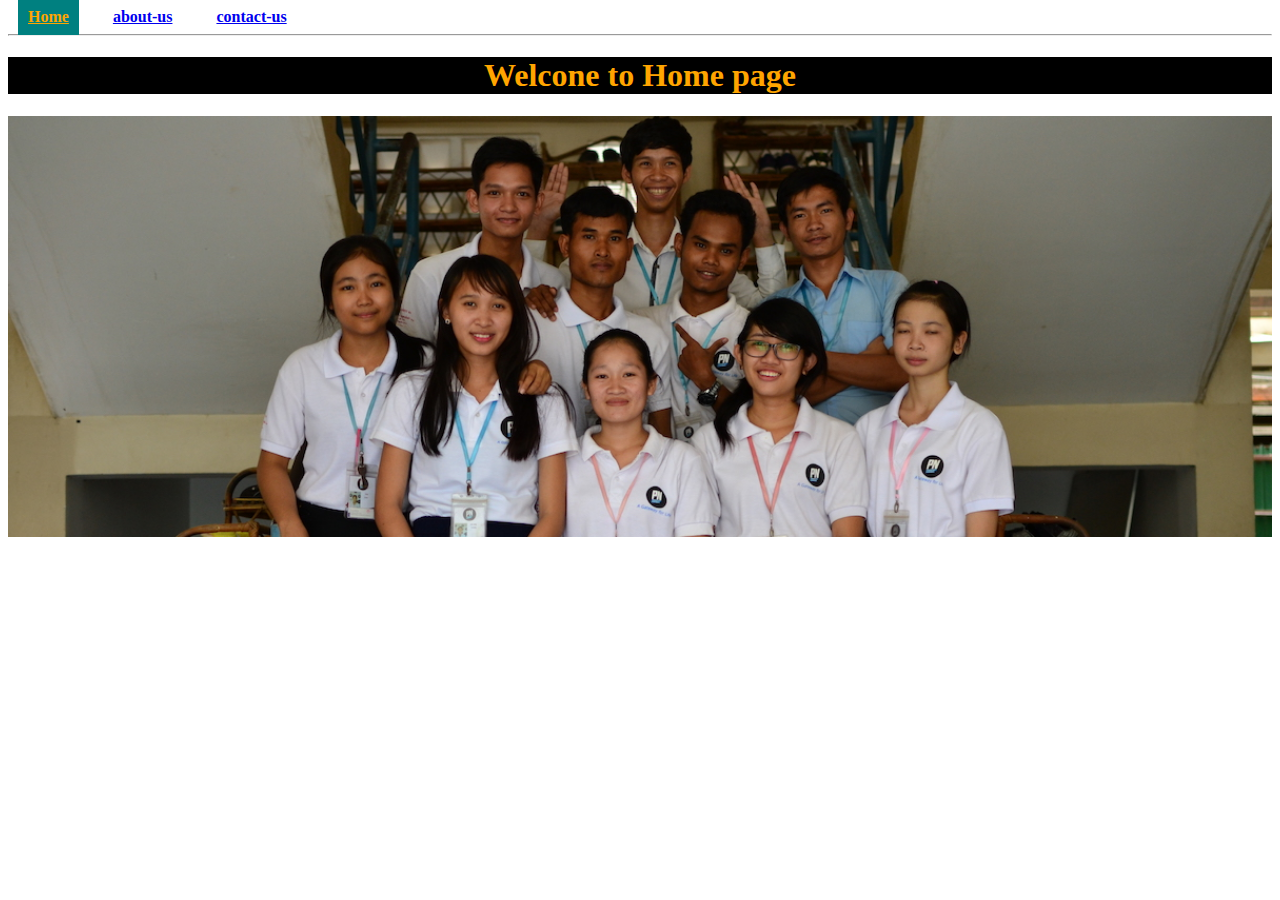
<file: index.html>
<!DOCTYPE html>
<html lang="en">
<head>
    <meta charset="UTF-8">
    <meta name="viewport" content="width=device-width, initial-scale=1.0">
    <title>Home page</title>
    <link rel="stylesheet" href="./CSS/style.css">
</head>
<body>
    <a id="active" href="#">Home</a>
    <a href="./page/about-us.html">about-us</a>
    <a href="./page/contact-us.html">contact-us</a>
    <hr>
    <h1>Welcone to Home page</h1>
    <img src="./images/images/homepage.jpg" alt="">
</body>
</html>
</file>
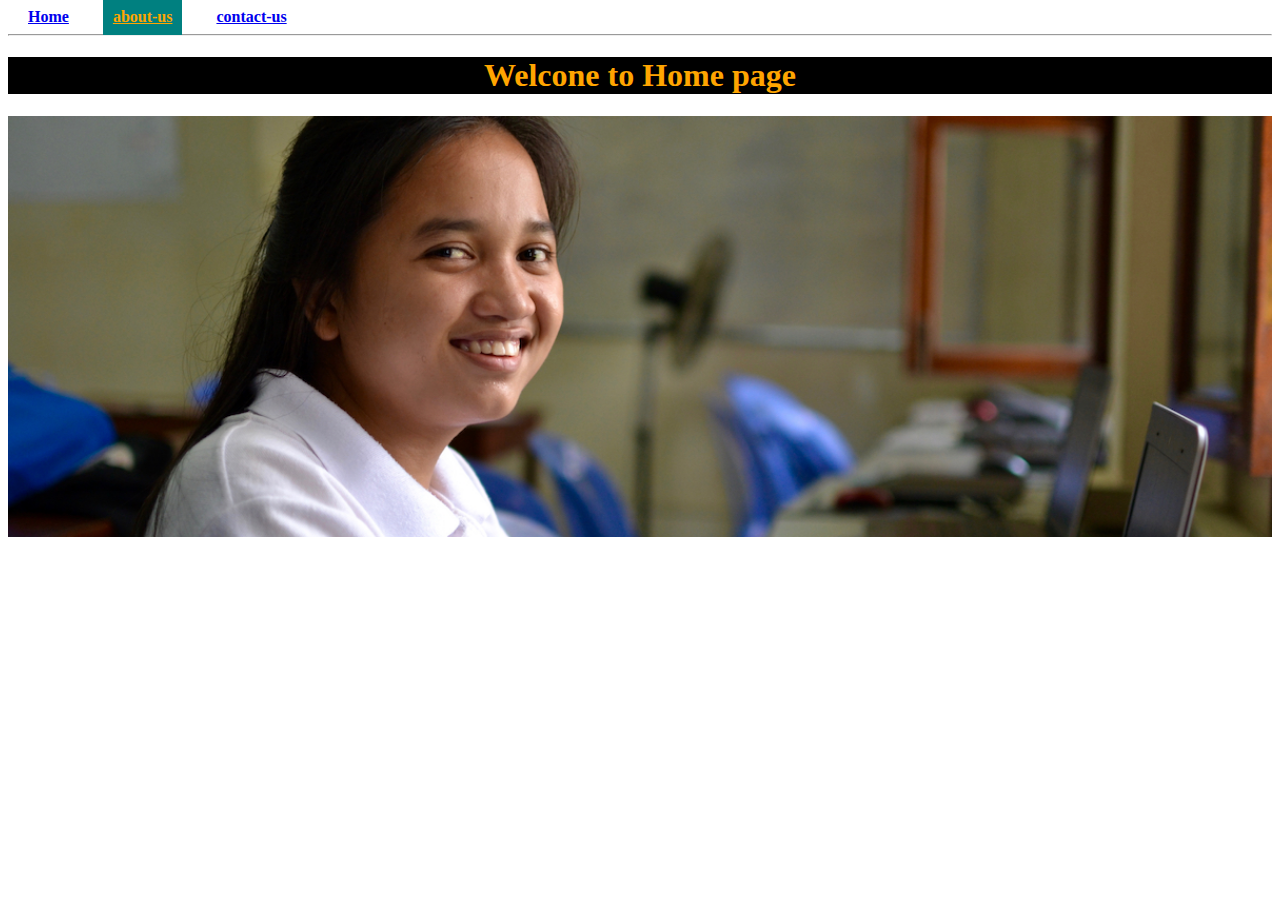
<file: page/about-us.html>
<!DOCTYPE html>
<html lang="en">
<head>
    <meta charset="UTF-8">
    <meta name="viewport" content="width=device-width, initial-scale=1.0">
    <title>About page</title>
    <link rel="stylesheet" href="../CSS/style.css">
</head>
<body>
    <a href="../index.html">Home</a>
    <a id="active" href="#">about-us</a>
    <a href="./contact-us.html">contact-us</a>
    <hr>
    <h1>Welcone to Home page</h1>
    <img src="/images/images/about us .jpg" alt="">
</body>
</html>
</file>
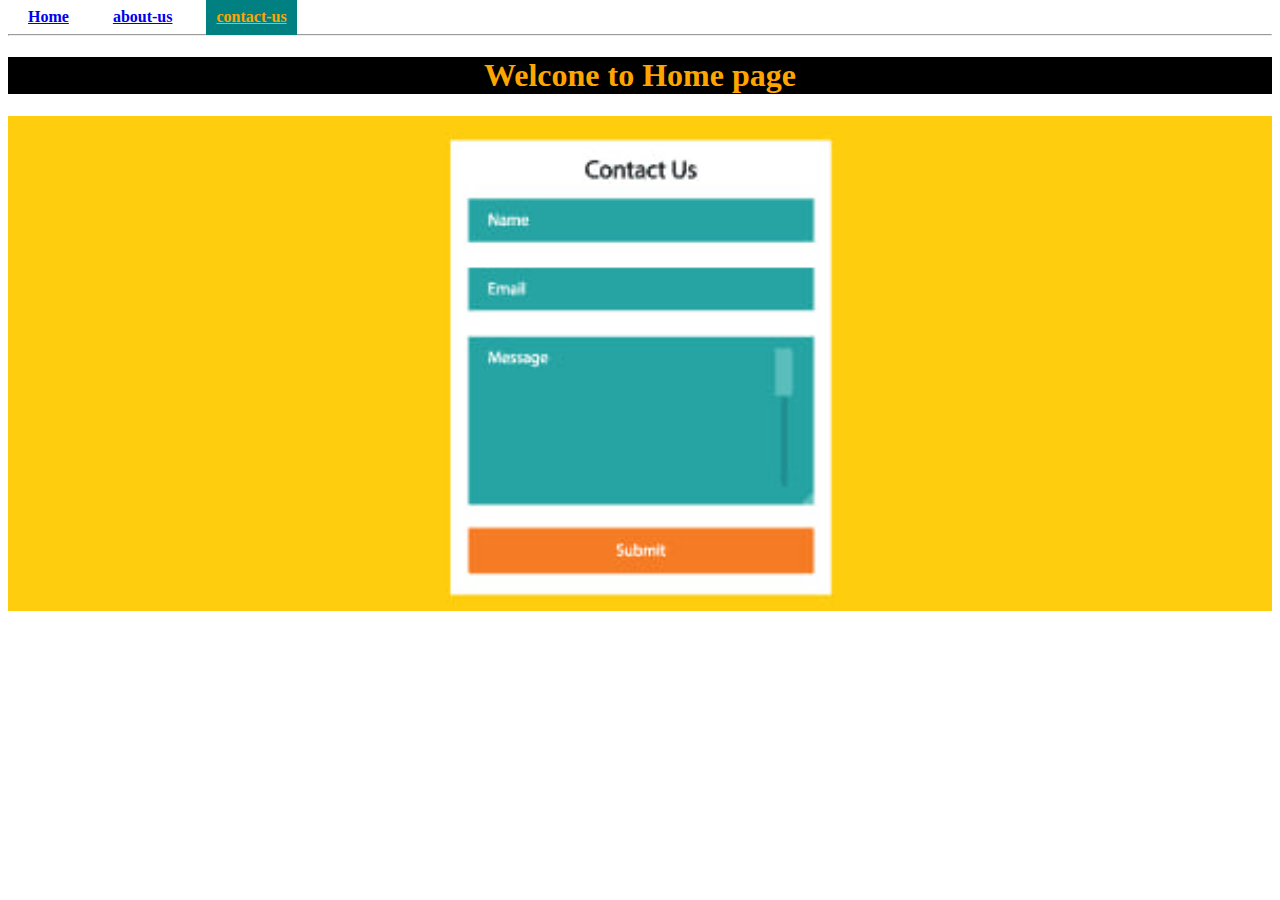
<file: page/contact-us.html>
<!DOCTYPE html>
<html lang="en">
<head>
    <meta charset="UTF-8">
    <meta name="viewport" content="width=device-width, initial-scale=1.0">
    <title>Contact page</title>
    <link rel="stylesheet" href="../CSS/style.css">
</head>
<body>
    <a href="../index.html">Home</a>
    <a href="./about-us.html">about-us</a>
    <a id="active" href="#">contact-us</a>
    <hr>
    <h1>Welcone to Home page</h1>
    <img src="/images/images/contact us form.jpg" alt="">
</body>
</html>
</file>
<file: CSS/style.css>
a{
    text-emphasis: none;
    padding: 10px;
    margin: 10px;
    font-weight: bold;
}
#active{
    background: teal;
    color: orange;
}
img{
    width: 100%;
}
h1{
    background: black;
    color: orange;
    text-align: center;
}
</file>
